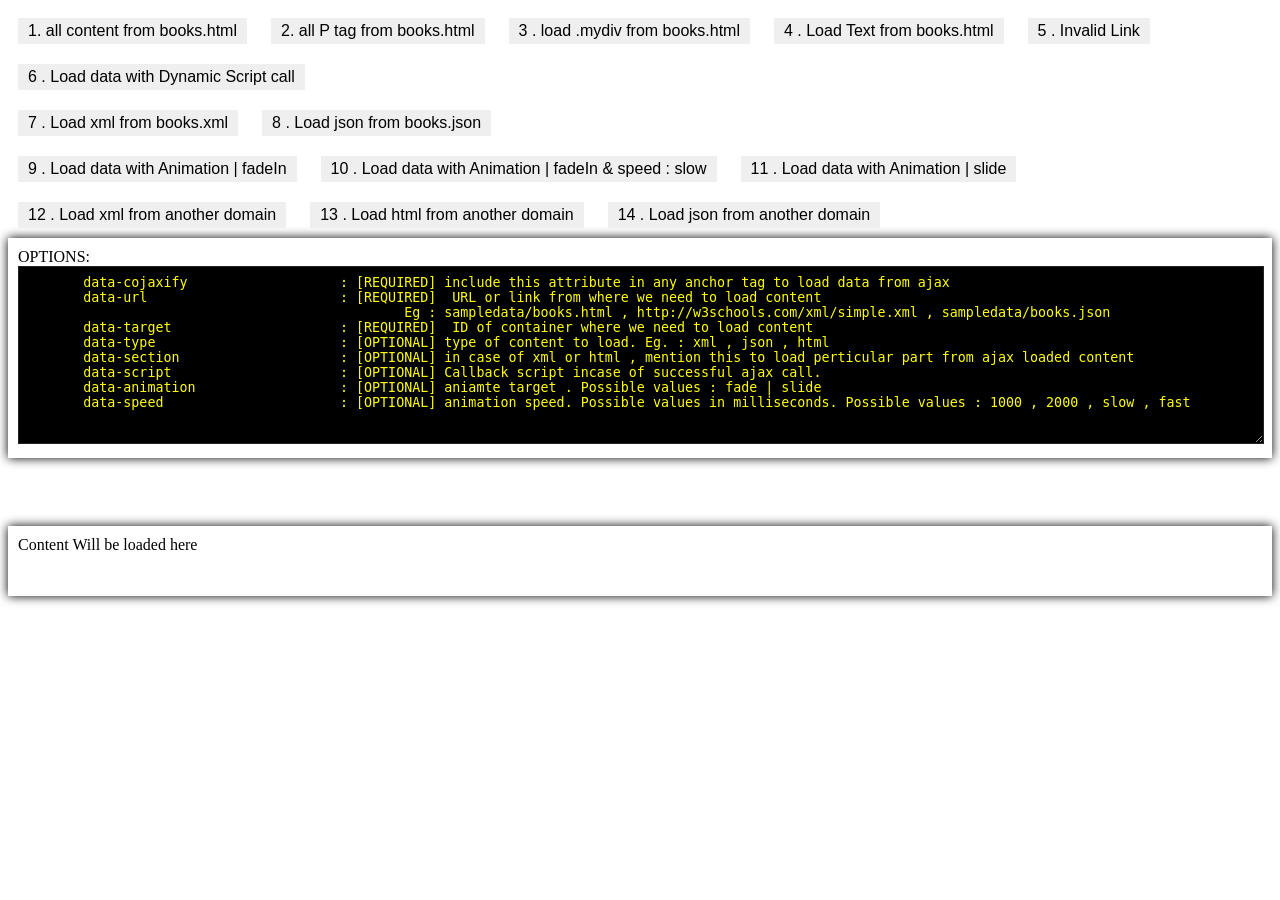
<file: index.html>
<!DOCTYPE html>
<html>

<head>
    <meta charset="utf-8">
    <meta http-equiv="X-UA-Compatible" content="IE=edge">
    <title>Cojaxify Demo</title>
    <link rel="stylesheet" href="cojaxify/style.css">
    <script src="vendor/jquery.js" type="text/javascript"></script>
    <script src="cojaxify/cojaxify.js" type="text/javascript"></script>
    <script src="vendor/vkbeautify.0.99.js"></script>
</head>

<body>
    <a href="#" data-cojaxify data-url="sampledata/books.html" data-target="DivCenter">1. all content from books.html</a>
    <a href="#" data-cojaxify data-url="sampledata/books.html" data-target="DivCenter" data-section="p">2. all P tag from books.html</a>
    <a href="#" data-cojaxify data-url="sampledata/books.html" data-target="DivCenter" data-section=".mydiv">3 . load .mydiv from books.html</a>
    <a href="#" data-cojaxify data-url="sampledata/books.html" data-target="DivCenter" data-type="text" data-section=".mydiv">4 . Load Text  from books.html</a>
    <a href="#" data-cojaxify data-url="sampledata/pagesadasd.html" data-target="DivCenter" data-type="text">5 . Invalid Link</a>
    <a href="#" data-cojaxify data-url="sampledata/books.html" data-target="DivCenter" data-type="html" data-script="showalert">6 . Load data with Dynamic Script call</a>
    <br/>
    <a href="#" data-cojaxify data-url="sampledata/books.xml" data-target="DivCenter" data-type="xml">7 . Load xml  from books.xml</a>
    <a href="#" data-cojaxify data-url="sampledata/books.json" data-target="DivCenter" data-type="json">8 . Load json from books.json</a>
    <br/>
    <a href="#" data-cojaxify data-url="sampledata/books.html" data-target="DivCenter" data-type="html" data-animation="fade">9 . Load data with Animation | fadeIn</a>
    <a href="#" data-cojaxify data-url="sampledata/books.html" data-target="DivCenter" data-type="html" data-animation="fade" data-speed="5000">10 . Load data with Animation | fadeIn & speed : slow </a>
    <a href="#" data-cojaxify data-url="sampledata/books.html" data-target="DivCenter" data-type="html" data-animation="slide">11 . Load data with Animation | slide</a>
    <br/>
    <a href="#" data-cojaxify data-url="http://w3schools.com/xml/simple.xml" data-target="DivCenter" data-type="xml">12 . Load xml from another domain</a>
    <a href="#" data-cojaxify data-url="http://cs.usu.edu.ru/home/Rast1234/data/dummy.html" data-target="DivCenter" data-type="html">13 . Load html from another domain</a>
    <a href="#" data-cojaxify data-url="http://jsonplaceholder.typicode.com/posts/1" data-target="DivCenter" data-type="json">14 . Load json from another domain</a>

    <br/>
        <div class="boxStyle">
        OPTIONS:
        <textarea disabled class="fullText" style="height: 160px;padding: 8px 0;">
	data-cojaxify			: [REQUIRED] include this attribute in any anchor tag to load data from ajax
	data-url			: [REQUIRED]  URL or link from where we need to load content
						Eg : sampledata/books.html , http://w3schools.com/xml/simple.xml , sampledata/books.json
	data-target			: [REQUIRED]  ID of container where we need to load content
	data-type			: [OPTIONAL] type of content to load. Eg. : xml , json , html    	
	data-section			: [OPTIONAL] in case of xml or html , mention this to load perticular part from ajax loaded content
	data-script			: [OPTIONAL] Callback script incase of successful ajax call.
	data-animation			: [OPTIONAL] aniamte target . Possible values : fade | slide
	data-speed			: [OPTIONAL] animation speed. Possible values in milliseconds. Possible values : 1000 , 2000 , slow , fast
		</textarea>
    </div>
    <br/>
    <div id="DivCenter" class="boxStyle">Content Will be loaded here</div>

</body>
<script type="text/javascript">
function showalert(returnData) {
    alert("Hey! cojaxify just called Dynamic function!!! Check console for more info.");
    console.log("from dynamic function : ", returnData);
}
</script>

</html>
</file>
<file: cojaxify/style.css>
a {
        text-decoration: none;
        font: menu;
        display: inline-block;
        padding: 2px 8px;
        background: ButtonFace;
        color: ButtonText;
        border-style: solid;
        border-width: 2px;
        border-color: ButtonHighlight ButtonShadow ButtonShadow ButtonHighlight;
        margin: 10px;
    }
    .errorText{color:red;}
    .padding10{padding: 10px;}
    .boxStyle {
        box-shadow: 0px 0px 10px #000;
        max-width: 100%;
        padding: 10px;
        min-height: 50px;
        margin-bottom: 50px;
    }
    
    .fullText {
        width: 100%;
        height: 350px;
        background: black;
        color: yellow;

    }

    /*LOADER CSS*/
    .spinner {
  width: 40px;
  height: 40px;

  position: relative;
  margin: 100px auto;
}

.double-bounce1, .double-bounce2 {
  width: 100%;
  height: 100%;
  border-radius: 50%;
  background-color: #333;
  opacity: 0.6;
  position: absolute;
  top: 0;
  left: 0;
  
  -webkit-animation: bounce 2.0s infinite ease-in-out;
  animation: bounce 2.0s infinite ease-in-out;
}

.double-bounce2 {
  -webkit-animation-delay: -1.0s;
  animation-delay: -1.0s;
}

@-webkit-keyframes bounce {
  0%, 100% { -webkit-transform: scale(0.0) }
  50% { -webkit-transform: scale(1.0) }
}

@keyframes bounce {
  0%, 100% { 
    transform: scale(0.0);
    -webkit-transform: scale(0.0);
  } 50% { 
    transform: scale(1.0);
    -webkit-transform: scale(1.0);
  }
}
</file>
